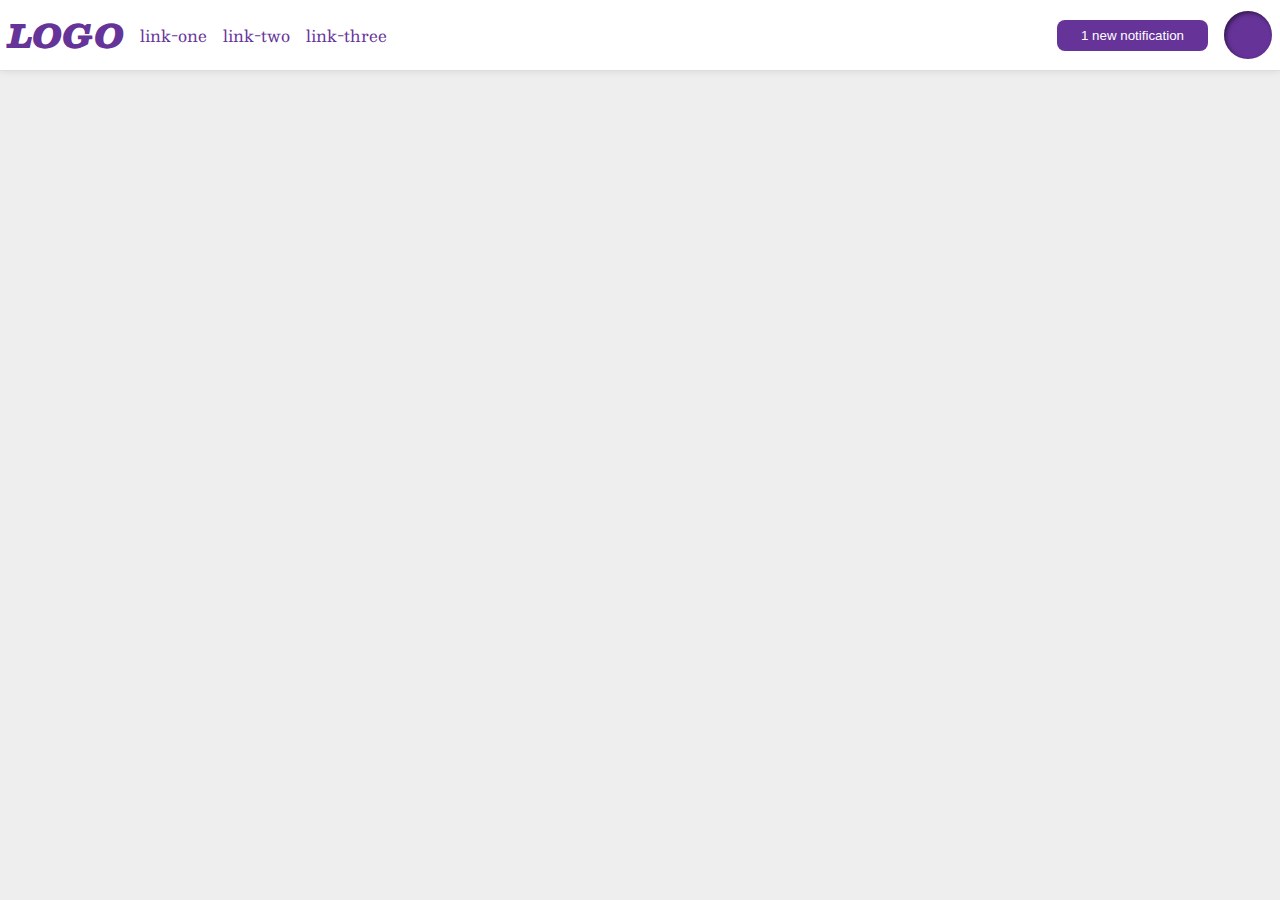
<file: flex/03-flex-header-2/index.html>
<!DOCTYPE html>
<html lang="en">
  <head>
    <meta charset="UTF-8">
    <meta http-equiv="X-UA-Compatible" content="IE=edge">
    <meta name="viewport" content="width=device-width, initial-scale=1.0">
    <title>Flex Header 2</title>
    <link rel="stylesheet" href="style.css">
  </head>
  <body>
    <div class="header">
       <div class="left"> 
        <div class="logo">
          LOGO
        </div>
        <ul class="links">
          <li><a href="google.com">link-one</a></li>
          <li><a href="google.com">link-two</a></li>
          <li><a href="google.com">link-three</a></li>
        </ul>
      </div>
      <div class="right">
        <button class="notifications">
          1 new notification
        </button>
        <div class="profile-image"></div>
      </div>
    </div>
  </body>
</html>
</file>
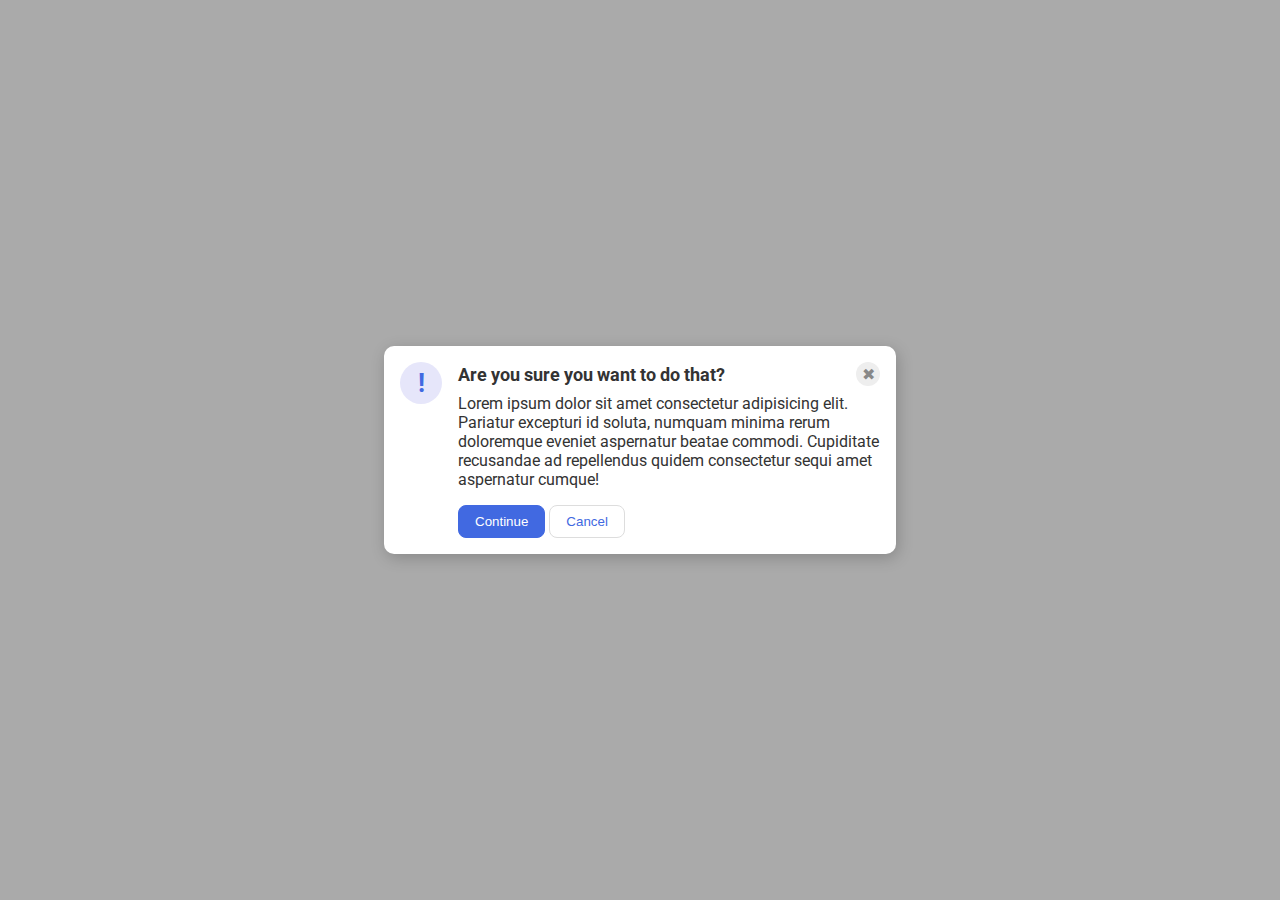
<file: flex/05-flex-modal/index.html>
<!DOCTYPE html>
<html lang="en">
  <head>
    <meta charset="UTF-8">
    <meta http-equiv="X-UA-Compatible" content="IE=edge">
    <meta name="viewport" content="width=device-width, initial-scale=1.0">
    <link rel="stylesheet" href="style.css">
    <title>Modal</title>
  </head>
  <body>
    <div class="modal">
      <div class="icon">!</div>
      <div class ="container">
        <div class="header">Are you sure you want to do that?
          <div class="close-button">✖</div>
        </div>
        <div class="text">Lorem ipsum dolor sit amet consectetur adipisicing elit. Pariatur excepturi id soluta, numquam minima rerum doloremque eveniet aspernatur beatae commodi. Cupiditate recusandae ad repellendus quidem consectetur sequi amet aspernatur cumque!</div>
        <button class="continue">Continue</button>
        <button class="cancel">Cancel</button>
      </div>
    </div>
  </body>
</html>
</file>
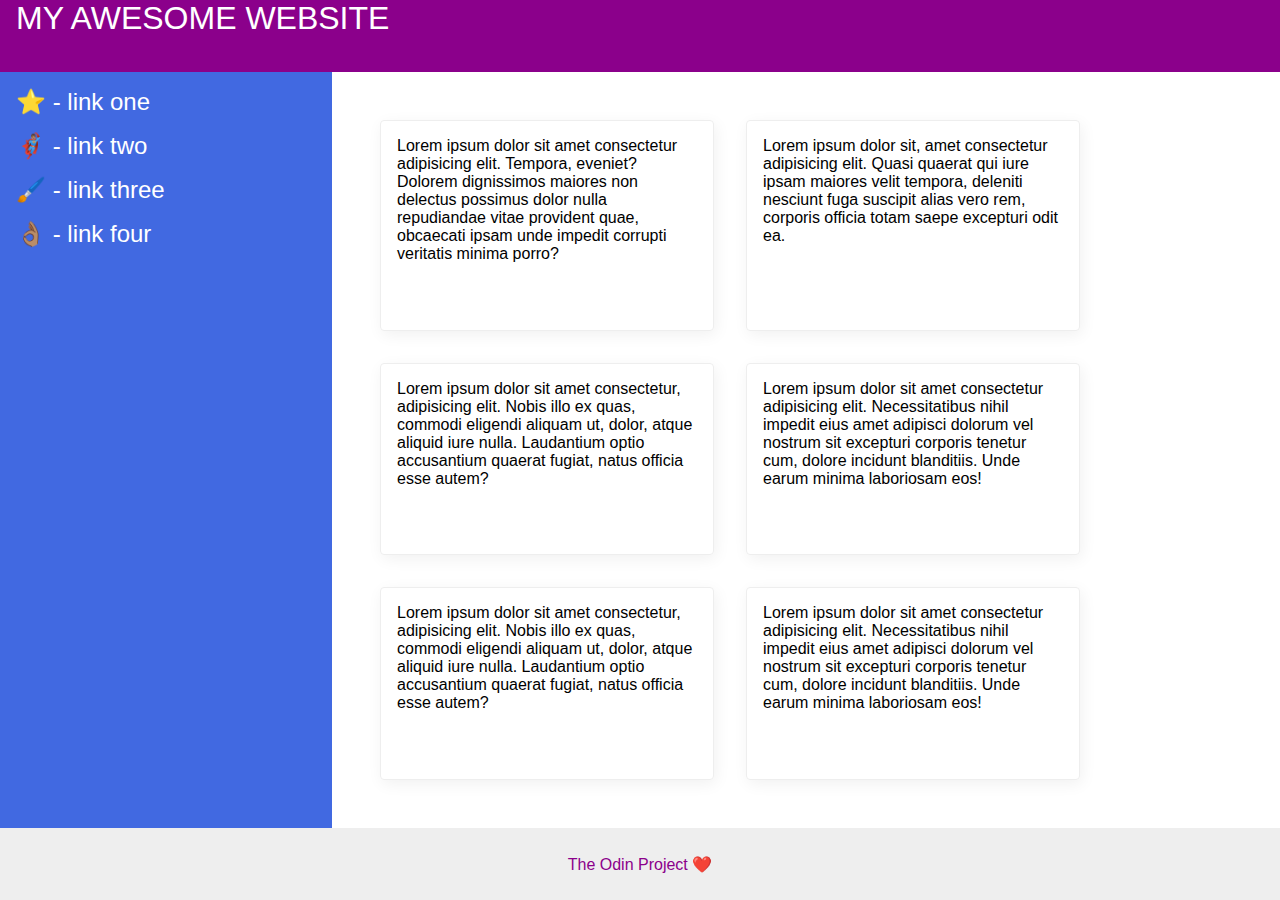
<file: flex/07-flex-layout-2/index.html>
<!DOCTYPE html>
<html lang="en">
  <head>
    <meta charset="UTF-8">
    <meta http-equiv="X-UA-Compatible" content="IE=edge">
    <meta name="viewport" content="width=device-width, initial-scale=1.0">
    <title>The Holy Grail</title>
    <link rel="stylesheet" href="style.css">
  </head>
  <body>
    <div class="header">
      MY AWESOME WEBSITE
    </div>
    <div class="content">
      <div class="sidebar">
        <ul>
          <li><a href="#">⭐ - link one</a></li>
          <li><a href="#">🦸🏽‍♂️ - link two</a></li>
          <li><a href="#">🖌️ - link three</a></li>
          <li><a href="#">👌🏽 - link four</a></li>
        </ul>
      </div>
    <div class="cards">
        <div class="card">Lorem ipsum dolor sit amet consectetur adipisicing elit. Tempora, eveniet? Dolorem dignissimos maiores non delectus possimus dolor nulla repudiandae vitae provident quae, obcaecati ipsam unde impedit corrupti veritatis minima porro?</div>
        <div class="card">Lorem ipsum dolor sit, amet consectetur adipisicing elit. Quasi quaerat qui iure ipsam maiores velit tempora, deleniti nesciunt fuga suscipit alias vero rem, corporis officia totam saepe excepturi odit ea.</div>
        <div class="card">Lorem ipsum dolor sit amet consectetur, adipisicing elit. Nobis illo ex quas, commodi eligendi aliquam ut, dolor, atque aliquid iure nulla. Laudantium optio accusantium quaerat fugiat, natus officia esse autem?</div>
        <div class="card">Lorem ipsum dolor sit amet consectetur adipisicing elit. Necessitatibus nihil impedit eius amet adipisci dolorum vel nostrum sit excepturi corporis tenetur cum, dolore incidunt blanditiis. Unde earum minima laboriosam eos!</div>
        <div class="card">Lorem ipsum dolor sit amet consectetur, adipisicing elit. Nobis illo ex quas, commodi eligendi aliquam ut, dolor, atque aliquid iure nulla. Laudantium optio accusantium quaerat fugiat, natus officia esse autem?</div>
        <div class="card">Lorem ipsum dolor sit amet consectetur adipisicing elit. Necessitatibus nihil impedit eius amet adipisci dolorum vel nostrum sit excepturi corporis tenetur cum, dolore incidunt blanditiis. Unde earum minima laboriosam eos!</div>
      </div>
  </div>

    <div class="footer">
      The Odin Project ❤️
    </div>
  </body>
</html>
</file>
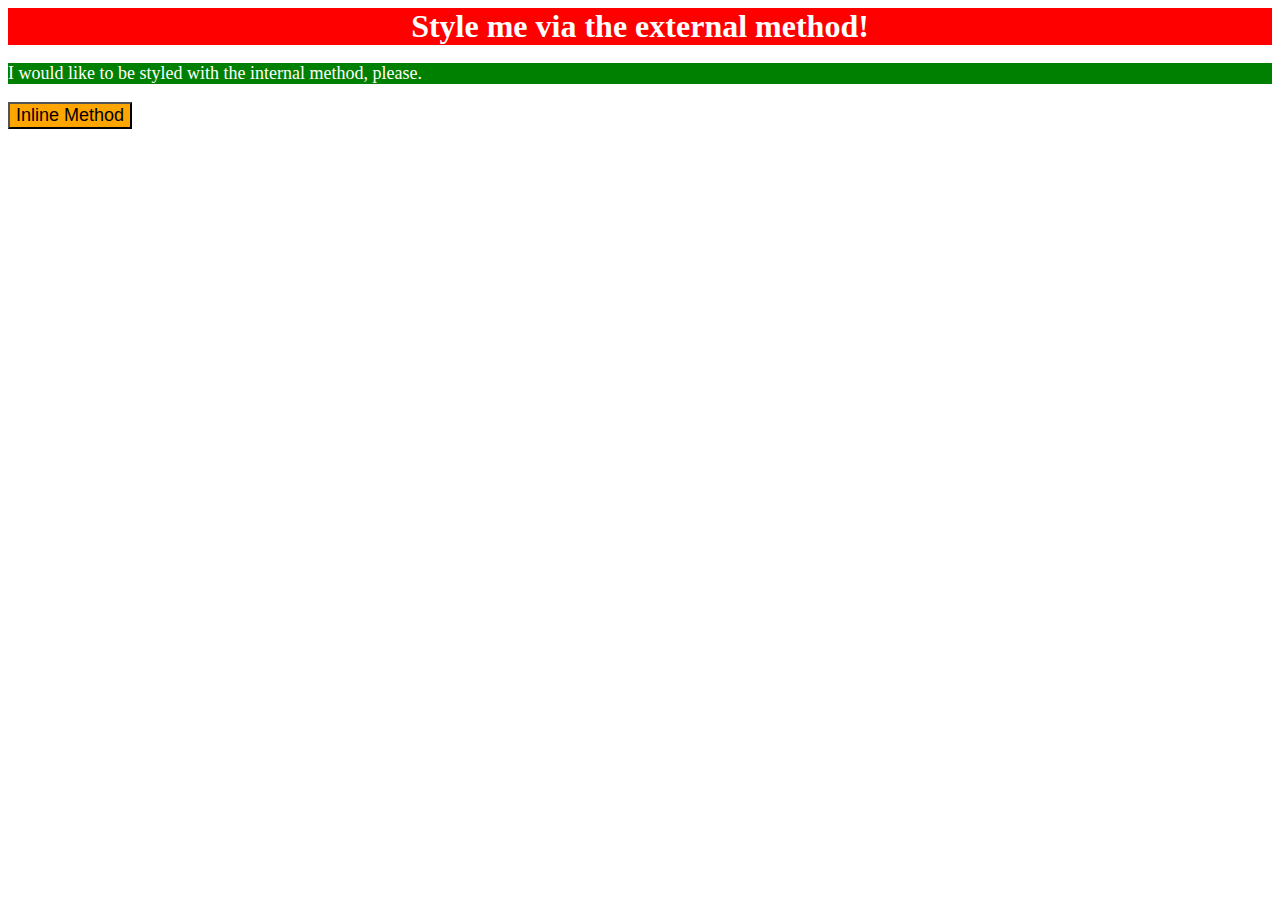
<file: foundations/01-css-methods/index.html>
<!DOCTYPE html>
<html lang="en">
  <head>
    <meta charset="UTF-8">
    <meta http-equiv="X-UA-Compatible" content="IE=edge">
    <meta name="viewport" content="width=device-width, initial-scale=1.0">
    <title>Methods for Adding CSS</title>
    <link rel="stylesheet" href="style.css">
    <style>
      p {
        color: white;
        background-color: green;
        font-size: 18px;
      }
    </style>
  </head>
  <body>
    <div>Style me via the external method!</div>
    <p>I would like to be styled with the internal method, please.</p>
    <button style="font-size: 18px ; background-color: orange;"> Inline Method</button>
  </body>
</html>
</file>
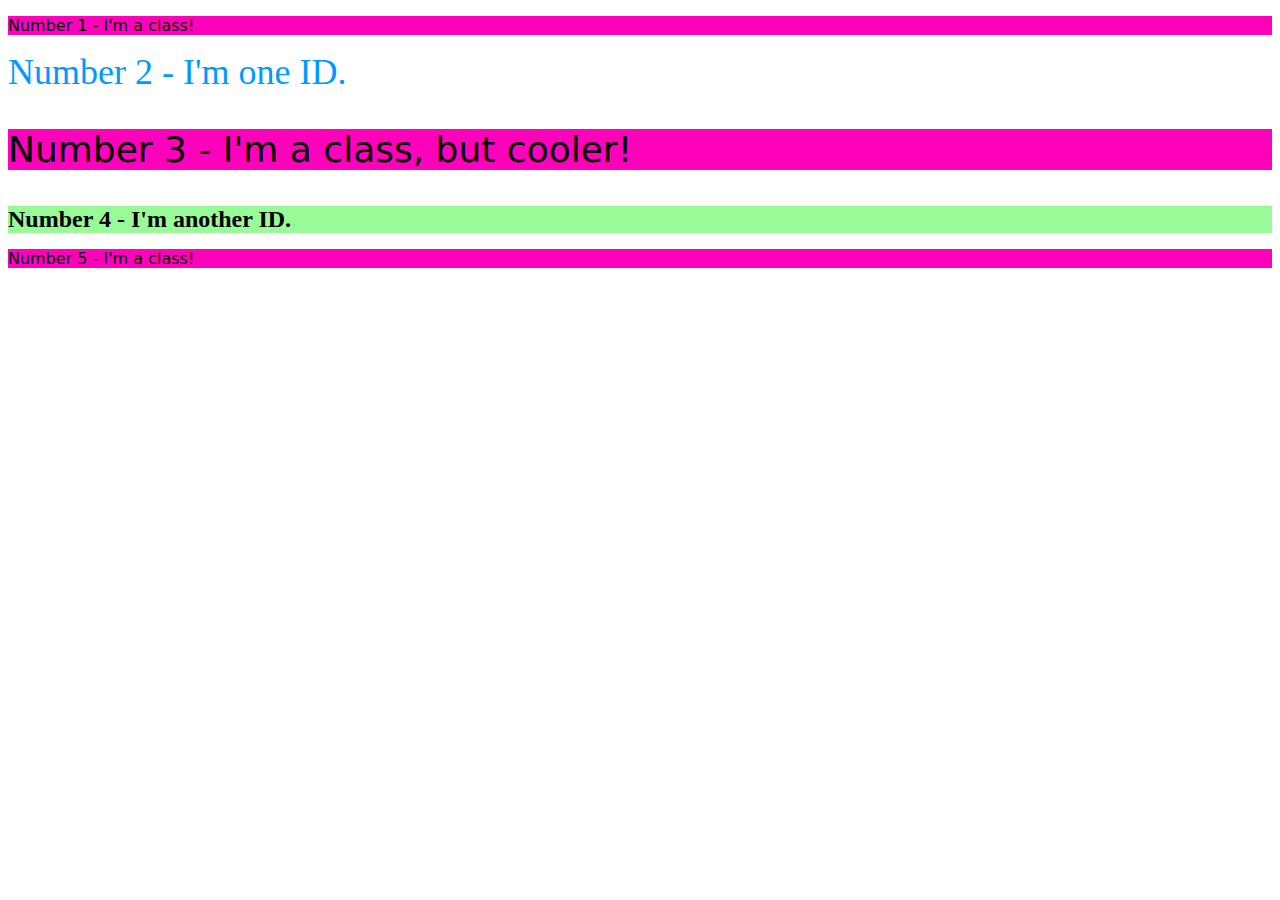
<file: foundations/02-class-id-selectors/index.html>
<!DOCTYPE html>
<html lang="en">
  <head>
    <meta charset="UTF-8">
    <meta http-equiv="X-UA-Compatible" content="IE=edge">
    <meta name="viewport" content="width=device-width, initial-scale=1.0">
    <title>Class and ID Selectors</title>
    <link rel="stylesheet" href="style.css">
  </head>
  <body>
    <p class="odd">Number 1 - I'm a class!</p>
    <div id="two">Number 2 - I'm one ID.</div>
    <p class="odd three">Number 3 - I'm a class, but cooler!</p>
    <div id="four">Number 4 - I'm another ID.</div>
    <p class="odd">Number 5 - I'm a class!</p>
  </body>
</html>
</file>
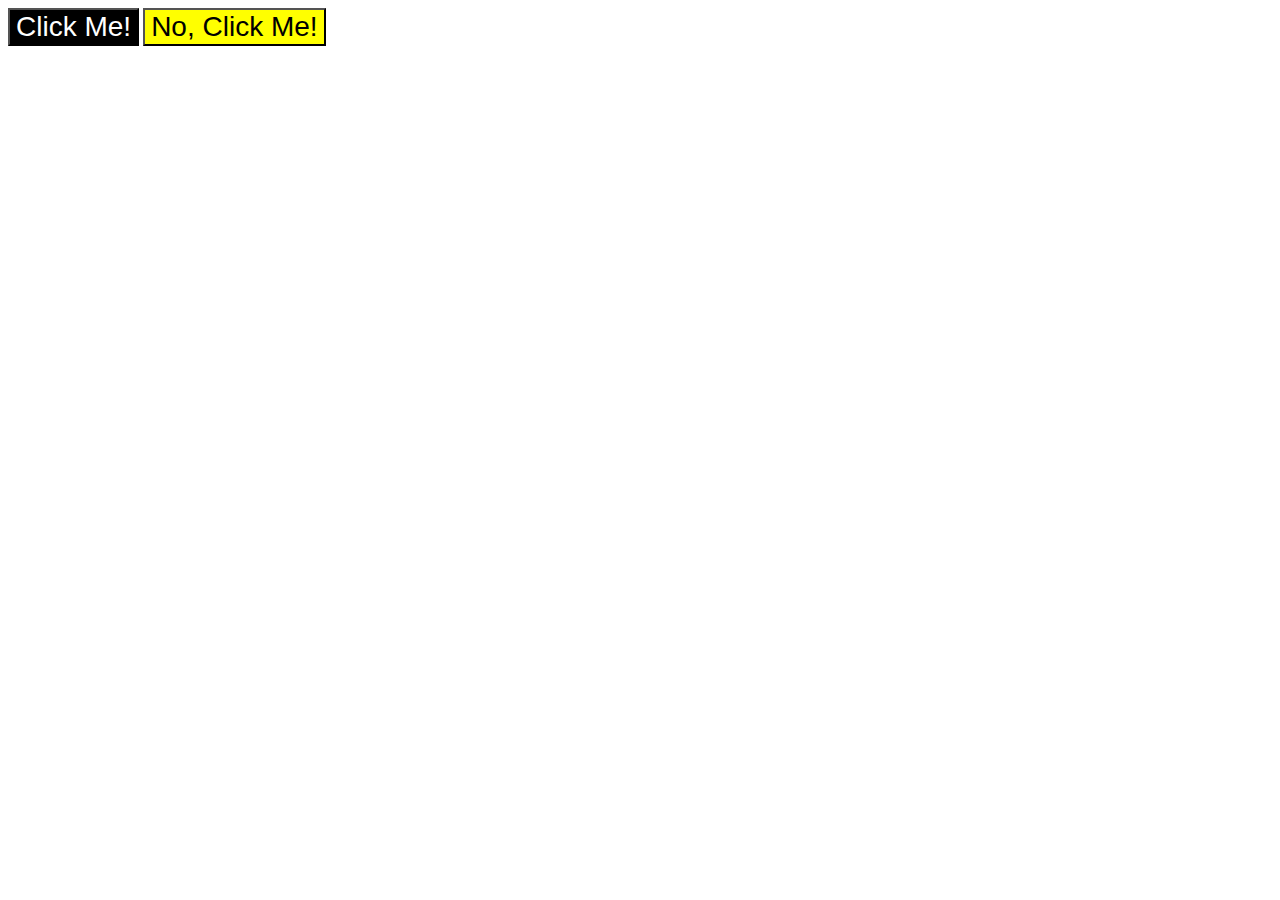
<file: foundations/03-grouping-selectors/index.html>
<!DOCTYPE html>
<html lang="en">
  <head>
    <meta charset="UTF-8">
    <meta http-equiv="X-UA-Compatible" content="IE=edge">
    <meta name="viewport" content="width=device-width, initial-scale=1.0">
    <title>Grouping Selectors</title>
    <link rel="stylesheet" href="style.css">
  </head>
  <body>
    <button class="first button">Click Me!</button>
    <button class="second button">No, Click Me!</button>
  </body>
</html>
</file>
<file: flex/03-flex-header-2/style.css>
/* this is some magical font-importing.  
you'll learn about it later. */
@import url('https://fonts.googleapis.com/css2?family=Besley:ital,wght@0,400;1,900&display=swap');

body {
  margin: 0;
  background: #eee;
  font-family: Besley, serif;
}

.header {
  background: white;
  border-bottom: 1px solid #ddd;
  box-shadow: 0 0 8px rgba(0,0,0,.1);
  display: flex;
  justify-content: space-between;
  padding: 8px;
}

.profile-image {
  background: rebeccapurple;
  box-shadow: inset 2px 2px 4px rgba(0,0,0,.5);
  border-radius: 50%;
  width: 48px;
  height: 48px;
}

.logo {
  color: rebeccapurple;
  font-size: 32px;
  font-weight: 900;
  font-style: italic;
}

button {
  border: none;
  border-radius: 8px;
  background: rebeccapurple;
  color: white;
  padding: 8px 24px;
}

a {
  /* this removes the line under our links */
  text-decoration: none;
  color: rebeccapurple;
}

ul {
  list-style-type: none;
  display: flex;
  margin: 0;
  padding: 0;
  gap: 16px;
}

.right,
.left {
  display: flex;
  align-items: center;
  gap: 16px;
}
</file>
<file: flex/05-flex-modal/style.css>
@import url('https://fonts.googleapis.com/css2?family=Roboto:wght@400;700&display=swap');

html, body {
  height: 100%;
}

body {
  font-family: Roboto, sans-serif;
  margin: 0;
  background: #aaa;
  color: #333;
  /* I'll give you this one for free lol */
  display: flex;
  align-items: center;
  justify-content: center;
}

.modal {
  background: white;
  width: 480px;
  border-radius: 10px;
  box-shadow: 2px 4px 16px rgba(0,0,0,.2);
  display: flex;
  gap: 16px;
  padding: 16px;
}

.icon {
  color: royalblue;
  font-size: 26px;
  font-weight: 700;
  background: lavender;
  width: 42px;
  height: 42px;
  border-radius: 50%;
  display: flex;
  align-items: center;
  justify-content: center;
  flex-shrink: 0;
}

.close-button {
  background: #eee;
  border-radius: 50%;
  color: #888;
  font-weight: 400;
  font-size: 16px;
  height: 24px;
  width: 24px;
  display: flex;
  align-items: center;
  justify-content: center;
}

button {
  padding: 8px 16px;
  border-radius: 8px;
}

button.continue {
  background: royalblue;
  border: 1px solid royalblue;
  color: white;
}

button.cancel {
  background: white;
  border: 1px solid #ddd;
  color: royalblue;
}

.header {
  display: flex;
  align-items: center;
  justify-content: space-between;
  font-size: 18px;
  font-weight: 700;
  margin-bottom: 8px;
}

.text {
  margin-bottom: 16px;
}
</file>
<file: flex/07-flex-layout-2/style.css>
body {
  font-family: -apple-system, BlinkMacSystemFont, 'Segoe UI', Roboto, Oxygen, Ubuntu, Cantarell, 'Open Sans', 'Helvetica Neue', sans-serif;
  margin: 0;
  min-height: 100vh;
  display: flex;
  flex-direction: column;
}

.header {
  height: 72px;
  background: darkmagenta;
  color: white;
  font-size: 32px;
  font-weight: 9000;
  display: flex;
  flex:center;
  padding: 0 16px;
}

.footer {
  height: 72px;
  background: #eee;
  color: darkmagenta;
  display:flex;
  justify-content: center;
  align-items: center;
}

.sidebar {
  width: 300px;
  background: royalblue;
  padding: 16px;
  flex-shrink: 0;
}

.card {
  border: 1px solid #eee;
  box-shadow: 2px 4px 16px rgba(0,0,0,.06);
  border-radius: 4px;
}

.content {
  flex: 1;
  display: flex;
}

.cards {
  display: flex;
  padding: 32px;
  flex-wrap: wrap;
}

.card {
  padding: 16px;
  margin : 16px;
  width: 300px;
}

a {
  color: white;
  text-decoration: none;
  font-size: 24px;
}

ul {
  list-style-type: none;
  margin: 0;
  padding: 0;
}

li {
  margin-bottom: 16px;
}
</file>
<file: foundations/01-css-methods/style.css>
div {
    background-color: red;
    color: white;
    font-size: 32px;
    text-align: center;
    font-weight: bold;
  }
</file>
<file: foundations/02-class-id-selectors/style.css>
.odd {
    background-color: #FF00BB;
    font-family: Verdana, "DejaVu Sans", sans-serif;
}

#two {
    color: #0099FF;
    font-size: 36px;
}

.three {
    font-size: 36px;
}

#four {
    background-color: palegreen;
    font-size: 24px;
    font-weight: bold;
}
</file>
<file: foundations/03-grouping-selectors/style.css>
.button {
    font-size: 28px;
    font-family: Helvetica, "Times New Roman", sans-serif;
}
.first {
    background-color: black;
    color: white;
}
.second {
    background-color: yellow;
}
</file>
